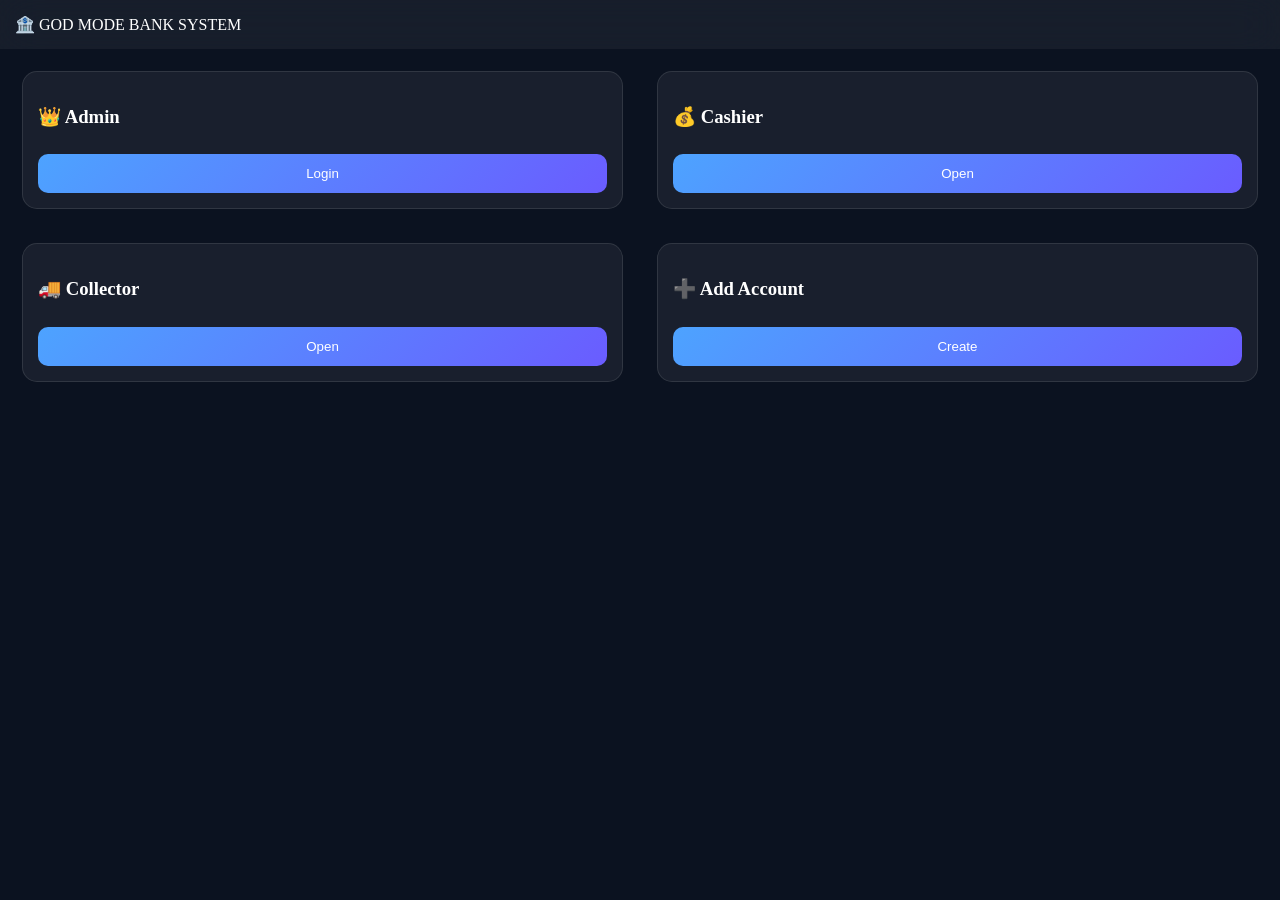
<file: index.html>
<!DOCTYPE html>
<html>
<head>
<meta name="viewport" content="width=device-width, initial-scale=1.0">
<title>🏦 GOD BANK SYSTEM</title>

<style>
body{
  margin:0;
  font-family:Roboto;
  background:#0b1220;
  color:white;
}

.header{
  padding:15px;
  background:rgba(255,255,255,0.05);
  backdrop-filter:blur(20px);
}

.card{
  margin:12px;
  padding:15px;
  border-radius:15px;
  background:rgba(255,255,255,0.06);
  border:1px solid rgba(255,255,255,0.1);
}

button{
  width:100%;
  padding:12px;
  margin-top:8px;
  border:none;
  border-radius:10px;
  background:linear-gradient(135deg,#4da3ff,#6a5cff);
  color:white;
}

.grid{
  display:grid;
  grid-template-columns:1fr 1fr;
  gap:10px;
  padding:10px;
}

/* LOGIN MODAL */
.modal{
  display:none;
  position:fixed;
  top:0;
  left:0;
  width:100%;
  height:100%;
  background:rgba(0,0,0,0.8);
  align-items:center;
  justify-content:center;
}

.modal-content{
  background:#111a2e;
  padding:20px;
  border-radius:15px;
  width:80%;
}

input{
  width:100%;
  padding:10px;
  margin-top:10px;
  border-radius:10px;
  border:none;
}
</style>
</head>

<body>

<div class="header">
  🏦 GOD MODE BANK SYSTEM
</div>

<div class="grid">

  <div class="card">
    <h3>👑 Admin</h3>
    <button onclick="openLogin()">Login</button>
  </div>

  <div class="card">
    <h3>💰 Cashier</h3>
    <button onclick="go('cashier')">Open</button>
  </div>

  <div class="card">
    <h3>🚚 Collector</h3>
    <button onclick="go('collector')">Open</button>
  </div>

  <div class="card">
    <h3>➕ Add Account</h3>
    <button onclick="go('register')">Create</button>
  </div>

</div>

<!-- LOGIN MODAL -->
<div class="modal" id="loginModal">
  <div class="modal-content">
    <h3>👑 Admin Login</h3>

    <input id="email" placeholder="Email">
    <input id="password" type="password" placeholder="Password">

    <button onclick="login()">LOGIN</button>
    <button onclick="closeLogin()" style="background:#ff4d4d;margin-top:5px;">CLOSE</button>
  </div>
</div>

<script>
function go(page){
  location.href = page + ".html";
}

function openLogin(){
  document.getElementById("loginModal").style.display = "flex";
}

function closeLogin(){
  document.getElementById("loginModal").style.display = "none";
}

/* SIMPLE ADMIN LOGIN (DEMO) */
function login(){
  let email = document.getElementById("email").value;
  let pass = document.getElementById("password").value;

  // SIMPLE CHECK (pwede palitan ng Firebase later)
  if(email === "admin@bank.com" && pass === "admin123"){
    location.href = "admin.dashboard.html";
  } else {
    alert("Invalid admin credentials");
  }
}
</script>

</body>
</html>
</file>
